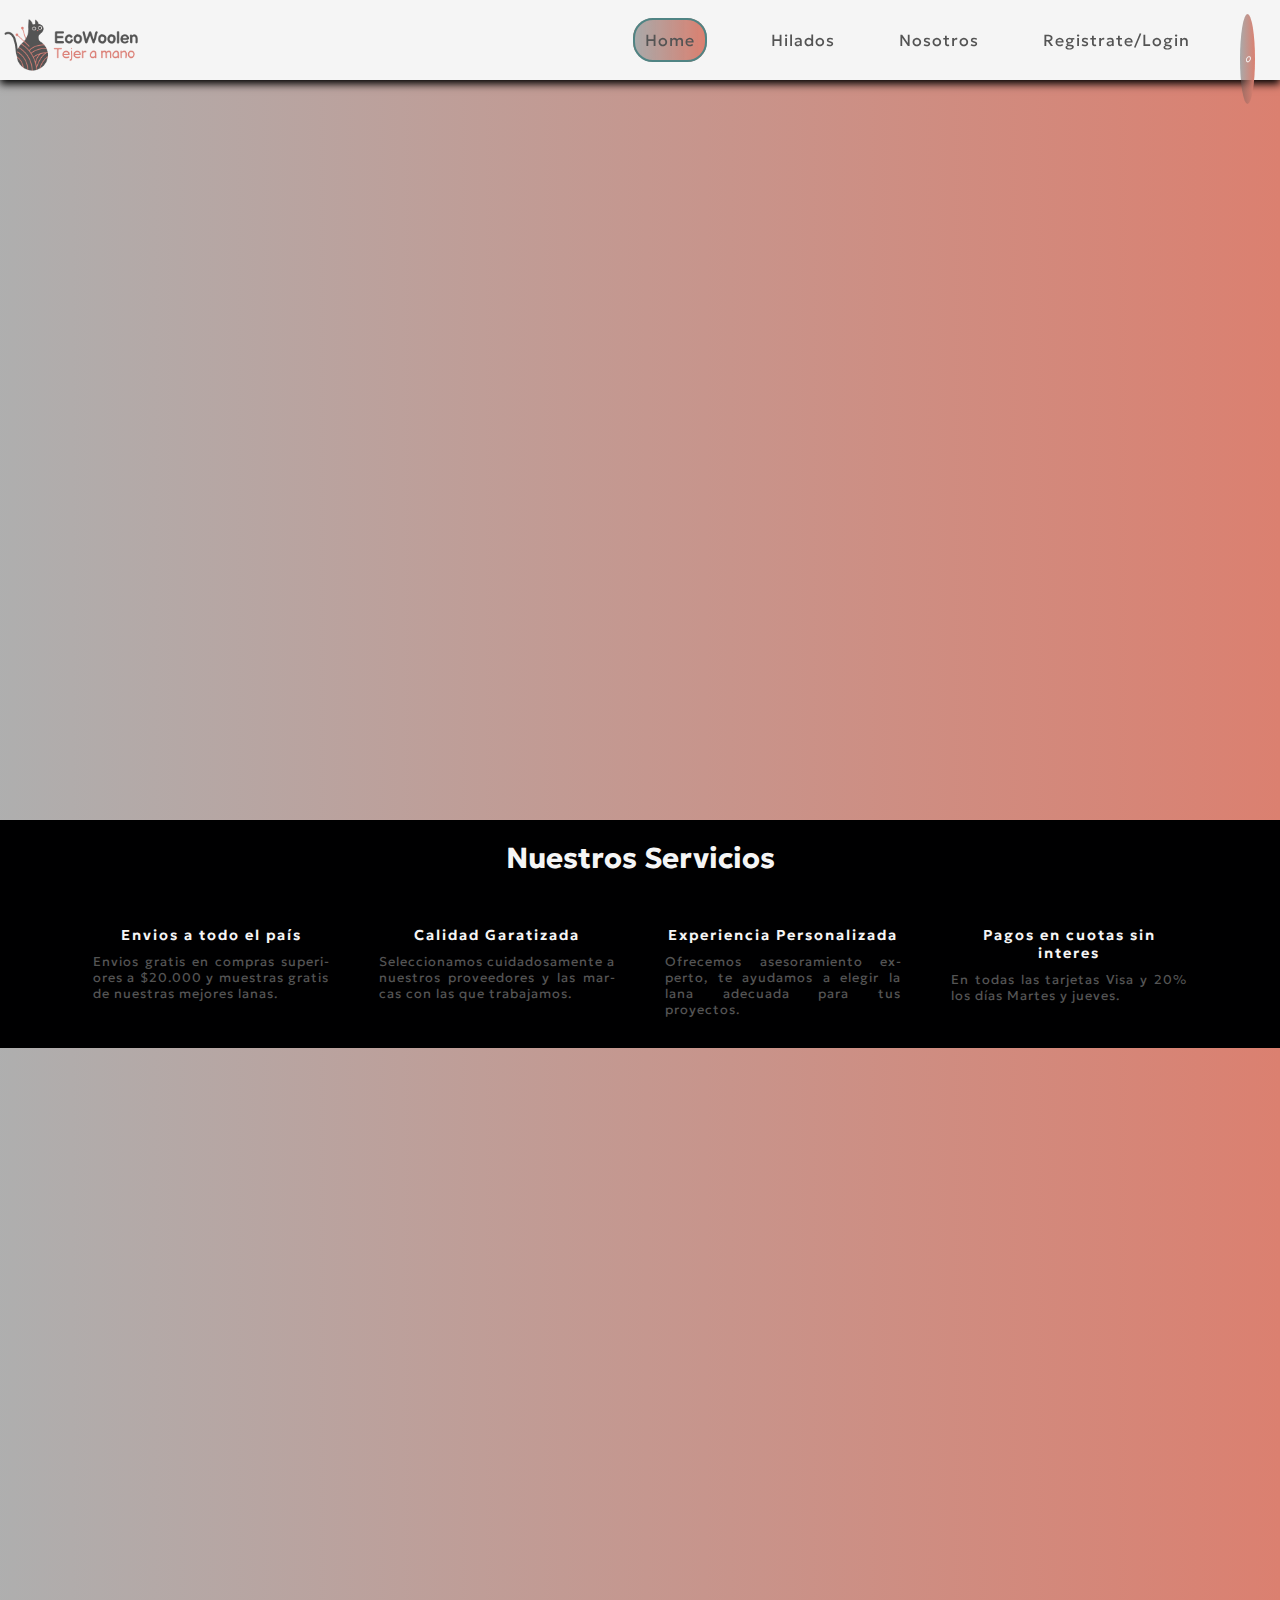
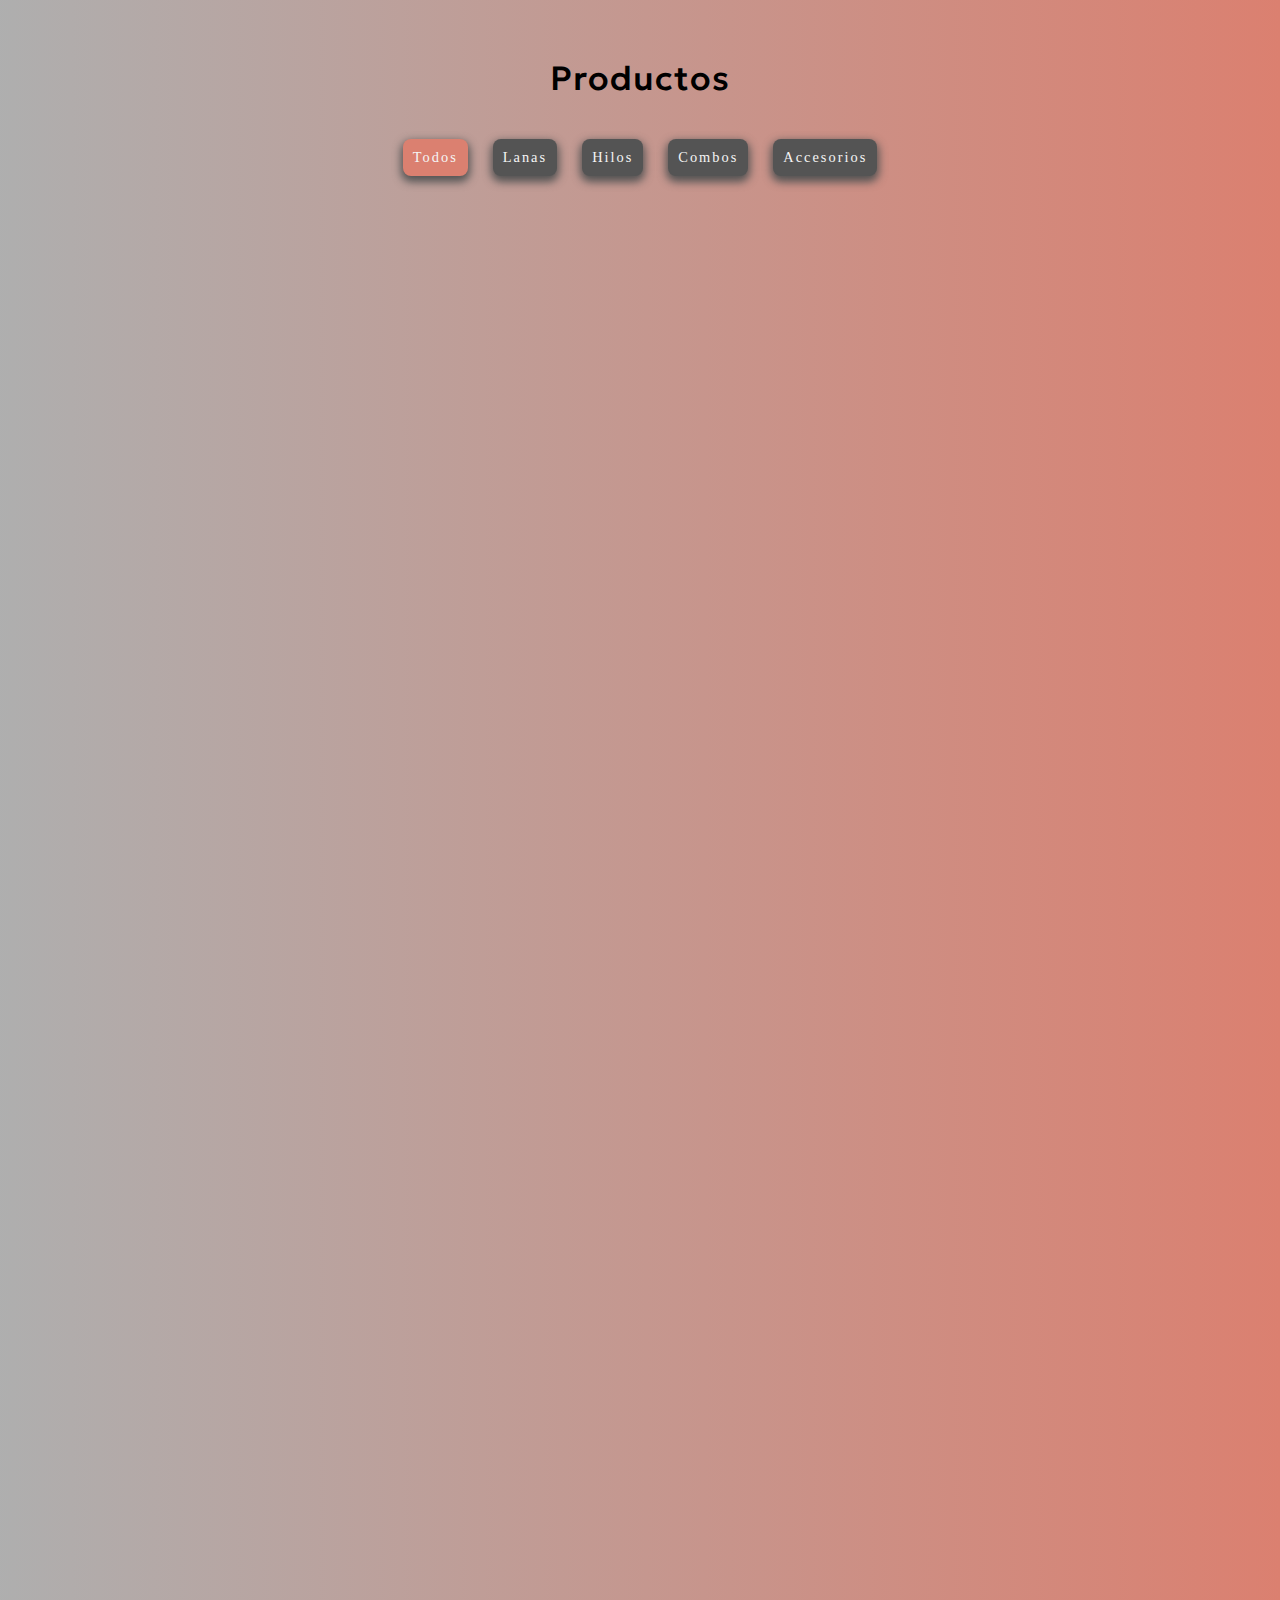
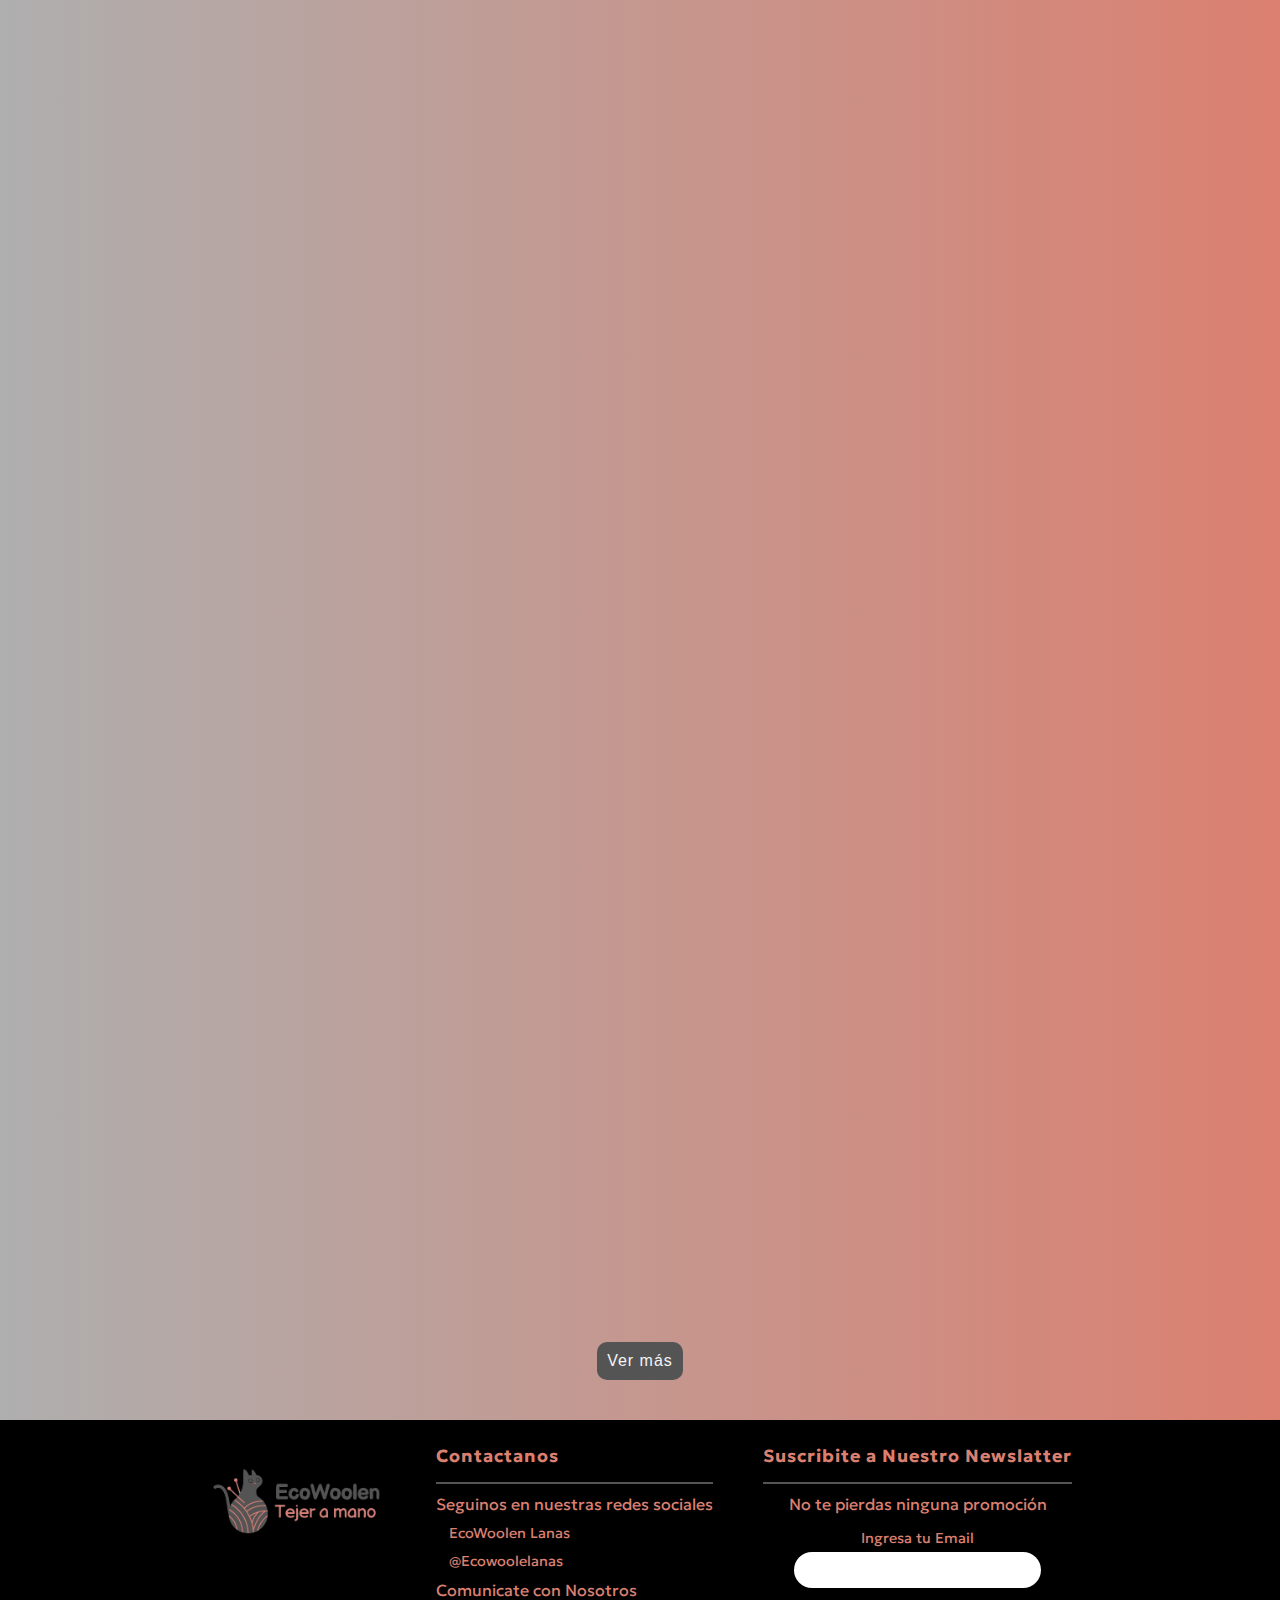
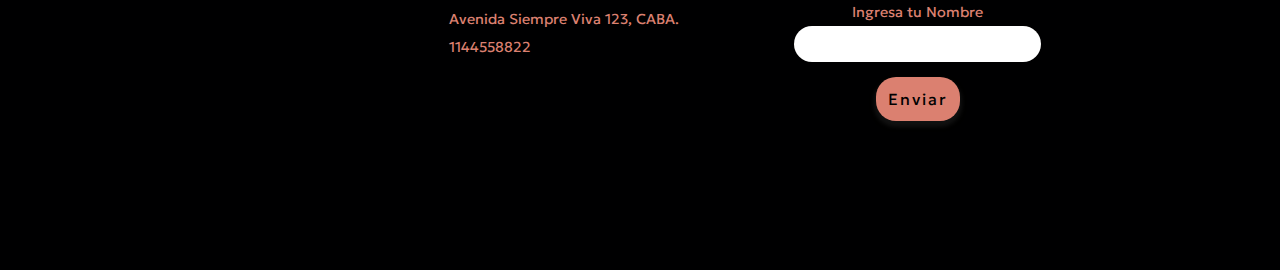
<file: index.html>
<!DOCTYPE html>
<html lang="en">
<head>
    <meta charset="UTF-8">
    <meta http-equiv="X-UA-Compatible" content="IE=edge">
    <meta name="viewport" content="width=device-width, initial-scale=1.0">
    <title>EcoWoolen</title>
    <link rel="stylesheet" href="/style.css">
    <link rel="stylesheet" href="/Animaciones.css">
    <link rel="stylesheet" href="https://cdnjs.cloudflare.com/ajax/libs/font-awesome/6.4.0/css/all.min.css" integrity="sha512-iecdLmaskl7CVkqkXNQ/ZH/XLlvWZOJyj7Yy7tcenmpD1ypASozpmT/E0iPtmFIB46ZmdtAc9eNBvH0H/ZpiBw==" crossorigin="anonymous" referrerpolicy="no-referrer"/>
</head>
<body>
    <header>
        <!-- NAVBAR -->

    <nav class="nav">
        
        
        <div class="container">
            <div class="container_logo">
                <img src="/assets/logos/logoecowoolen.png" alt="logo">
            </div>

            <div class="content_nav">

                <ul class="links">
                    <li class="link"><a class="aqui" href="/index.html">Home</a></li>
                    <li class="link"><a href="/productos.html" >Hilados</a></li>
                    <li class="link"><a href="#">Nosotros</a></li>
                    <li class="link"><a href="/login.html">Registrate/Login</a></li>

                </ul>
            
                <div class="toggle">
                    |||
                </div>
                <div class="carrito_nav">
                    <i class="fa-solid  fa-cart-shopping carrito" id="verCarrito"><span id="cantidadcarrito" class="cantidad_carrito"></span></i>
                </div>
            </div>
        </div>


    </nav>

    <!-- FIN NAVBAR -->
    </header>


    <main>
    <section id="hero">
        <div class="hero_content">
            <h1 class="hero_title">
                EcoWoolen
            </h1>
            <h2 class="hero_h2">
                La suavidad de la naturaleza en cada hebra
            </h2>
            <p>Conocé la calidad de nuestra lana Organica</p>
            <div class="btn_hero">
                <a class="hero_btn" href="#">Más Info</a>
            </div>
        </div>
        <div class="img_hero">
            <img src="/assets/imghero/hiladosblancos2.jpg" alt="tejido blanco">
        </div>
    </section>

    <section id="service">
        <div class="service_title"><h1>Nuestros Servicios</h1></div>
        <div class="service_content">
            <div class="service">
                <i class="fa-solid fa-truck-fast"></i>
                <h4>Envios a todo el país</h4>
                <p>Envios gratis en compras superiores a $20.000 y muestras gratis de nuestras mejores lanas.</p>
            </div>
            <div class="service">
                <i class="fa-solid fa-check"></i>
                <h4>Calidad Garatizada</h4>
                <p> Seleccionamos cuidadosamente a nuestros proveedores y las marcas con las que trabajamos.</p>
            </div>
            <div class="service">
                <i class="fa-solid fa-heart"></i>
                <h4>Experiencia Personalizada</h4>
                <p>Ofrecemos asesoramiento experto, te ayudamos a elegir la lana adecuada para tus proyectos.</p>
            </div>
            <div class="service">
                <i class="fa-regular fa-credit-card"></i>
                <h4>Pagos en cuotas sin interes</h4>
                <p>En todas las tarjetas Visa y 20% los días Martes y jueves.</p>
            </div>
        </div>
    </section>

    <section id="about">
        <div class="about_content">
            <div class="img_about">
                <img src="/assets/imghero/madejas.jpg" alt="Madejas">
            </div>
            <div class="about_text">
                <div class="about_title">
                <h3>
                    Ecowoolen
                </h3>
                </div>
                <div class="about_h5">
                    <h5>La suavidad de la naturaleza en cada hebra </h5>
                </div>
                <div class="about_p">
                    <p>
                        <span>Nuestra lana orgánica</span> es una fibra natural con numerosos beneficios que la convierten en una elección excepcional para tejer prendas propias. Su suavidad y calidez brindan confort y abrigo en los días fríos. Además, de ser duradera y resistente al desgaste.
                    </p> 
                    <p class="about_p2"> <span>Tejer nuestras propias prendas</span>  nos brinda una conexión con el proceso de fabricación. También estamos fomentando  la sostenibilidad y reduciendo nuestra huella ambiental al evitar la producción en masa y el uso de materiales sintéticos.
                    </p>
                    
                </div>
                <div class="about_btn">
                    <a href="#suscripcion">Suscribite</a>
                </div>
            </div>
        </div>
    </section>

    <section id="productos">
        <h2>Productos</h2>
        <div class="categories">
            <button class="category active">Todos</button>
            <button class="category" data-category="Lana">Lanas</button>
            <button class="category" data-category="Hilo">Hilos</button>
            <button class="category" data-category="Combo">Combos</button>
            <button class="category" data-category="Accesorio">Accesorios</button>

        </div>


        <!-- PRODUCTOS -->

        <div id="modal_container" class="modal_container">
        
        </div>

    <div id="shop_content" class="shop_content">
        

    </div>

   <!-- FIN PRODUCTOS -->


        <div class="products_container"></div>


        <button id="btnload">Ver más</button> 

        </section>

        <section>

            

        </section>

    </main>

    <footer>
        <div class="footer_content">
            <div class="footer_card">
                <div class="footer_logo">
                    <img src="/assets/logos/logoecowoolen.png" alt="logo">
                </div>

            </div>

            <div class="footer_card">
                <div class="footer_social">
                    <h4>Contactanos</h4>
                    <p>Seguinos en nuestras redes sociales</p>
                    <a href="https://m.facebook.com" class="footer_face"><i class="fa-brands fa-facebook"></i>EcoWoolen Lanas</a>
                    <a href="https://www.instagram.com"><i class="fa-brands fa-instagram"></i>@Ecowoolelanas</a>
                    Comunicate con Nosotros
                    <a href="https://goo.gl/maps/y5MmrURjBTE4KnEr7" class="footer_direccion"><i class="fa-solid fa-location-dot"></i>Avenida Siempre Viva 123, CABA.</a>
                    <a href="https://www.whatsapp.com/?lang=es"><i class="fa-brands fa-whatsapp"></i>1144558822</a>

                </div>

            </div>

            <div class="footer_card">
                <div class="footer_form">
                    <form action="" id="suscripcion">
                        <h4>Suscribite a Nuestro Newslatter</h4>
                        <p>No te pierdas ninguna promoción</p>
                        <label for="get_email">Ingresa tu Email</label>
                        <input id="get_email" type="email">
                        <label for="get_Nombre">Ingresa tu Nombre</label>
                        <input id="get_email" type="text">
                        <a href="#">Enviar</a>
                    </form>
                </div>

            </div>
        </div>
    </footer>

       
    <script src="./js/productdata.js"></script>
    <script src="./js/main.js"></script>
    <script src="./js/carrito.js"></script>
    <script src="./js/filtro.js"></script>
</body>
</html>
</file>
<file: style.css>
@import url('https://fonts.googleapis.com/css2?family=Geologica:wght@100;200;300;400;500;600&family=Inter:wght@200;300;400;500;600&display=swap');

/* font-family: 'Geologica', sans-serif;
font-family: 'Inter', sans-serif;
#E4572E
#508484
#000001
#AA4586
#F5F5F5
*/

* {
    margin: 0;
    padding: 0;
    box-sizing: border-box;
}

body {
    width: 100%;
    min-height: 100vh;
    font-family:'Geologica', sans-serif;
    background: rgb(84,84,84);
    background: linear-gradient(90deg, rgba(84,84,84,0.47102591036414565) 0%, rgba(219,128,112,1) 100%);

}

html {
    scroll-behavior: smooth;
    scroll-padding-top: 65px;
}

.overlay {
    position:fixed;
    top:  80px;
    left: 0;
    height: 100vh;
    width: 100%;
    z-index: 3;
    background-color: rgba (255, 255, 255, 0.05);
    box-shadow: 0 8px 32px 0 rgba(31, 38, 135, 0.37);
    backdrop-filter: blur(5px);
    -webkit-backdrop-filter: blur(5px);
    display: none;
}

.show_overlay {
    display: block;
}


/* NAVBAR */

nav {
    width: 100%;
    background: #f5f5f5;
    box-shadow: #000001 0px 4px 8px;
    position:fixed;
    z-index: 100;
    top: 0;
    height: 80px;
}

.container {
    margin: auto;
    display: flex;
    justify-content: space-between;
    max-width: 1300px;
    line-height: 80px;
    z-index: 100;
}

.container_logo img {
    height: 80px;
    cursor: pointer;
}



.links .link {
    display: inline-block;
}

.links a {
    text-decoration: none;
    color: #545454;
    font-size: 1rem;
    letter-spacing: 1px;
    margin: 0 30px;
}

.links .aqui {
    border: 2px solid #508484;
    padding: 10px;
    border-radius: 20px;
    background: rgb(84,84,84);
    background: linear-gradient(90deg, rgba(84,84,84,0.47102591036414565) 0%, rgba(219,128,112,1) 100%);
}

.links a:hover {
    border-bottom: 2px solid #508484;
}

.carrito {
    margin-right: 10px;
    cursor: pointer;
}


.toggle {
    color: #508484;
    margin-right: 20px;
    font-size: 25px;
    cursor: pointer;
    transform: rotate(90deg);
    margin-bottom: 30px;
    transition: .3s;
    display: none;
}
.rotate {
    transform: rotate(180deg);
}

.links .here {
    border: 2px solid #508484;
    
}


.content_nav {
    display: flex;
    flex-direction: row;
    width: 100%;
    justify-content:end;
    gap: 50px;
}

/* FIN NAVBAR */


.hidden {
    visibility: hidden;
}

/* CARRITO */

.modal_container {
    background-color: #f5f5f5;
    display: flex;
    flex-direction: column;
    align-items: center;
    position: fixed;
    overflow: auto;
    z-index: 100;
    top: 0;
    margin-top: 80px;
    color: #131415;
    scrollbar-color: none;
    height: calc(100vh - 80px);
    width: 90%;
    padding: 20px;
    display: none;
}

.modal_header {
    display: flex;
    justify-content: space-between;
    width: 100%;
    align-items: center;
}

.modal_header .modal_title {
    font-size: 0.9rem;
    letter-spacing: 1px;
    color: #131415;
    text-shadow: 1px 2px 4px #db8070;
    text-transform: uppercase;
}


.modal_header .modal_btn {
    font-size: 1.2rem;
    color: #db8070;
    cursor: pointer;
    border: 2px solid #db8070;
    padding: 5px;
    border-radius: 30px;
    
}

.modal_container img {
    width: 15%;
    border-radius: 10px;
}

.modal_container .modal_content {
    margin-top: 40px;
    display: flex;
    justify-content: space-between;
    text-align: center;
    align-items: center;
    border: 1px solid #545454;
    padding: 10px;
    border-radius: 10px;
    box-shadow: 2px 2px 2px 1px #db8070;
    background: rgb(84,84,84);
    background: linear-gradient(90deg, rgba(84,84,84,0.47102591036414565) 0%, rgba(219,128,112,1) 100%);
}

.modal_content .modal_precio {
    display: flex;
    flex-direction: column;
    gap: 15px;
    justify-content:center;
    text-align:center;
}

.modal_precio p {
    margin: 0 auto;
    color: #db8070;
    padding: 8px;
    border-radius: 5px;
    background: #545454;
}

.modal_content .modal_precio h3 {
    font-size: 1rem;
    font-family: Georgia, 'Times New Roman', Times, serif;
    letter-spacing: 1px;
    font-weight: 600;
    padding-top: 10px;
    color: #131415;
}

.modal_content .modal_cantidad {
    display: flex;
    justify-content:center;
    text-align: center;
    gap: 10px;
}

.modal_content .modal_cantidad .btn_cantidad {
    font-size: 1rem;
    font-weight: 500;
    color: #db8070;
    border: 1px solid #545454;
    padding: 1px 5px;
    border-radius: 50px;
    background-color: #545454;
    cursor: pointer;
}

.modal_content .modal_cantidad .num_cantidad {
    font-size: 1.2rem;
    font-weight: 500;
    font-family:Georgia, 'Times New Roman', Times, serif;
    color: #131415;
}

.delete_product {
    color: #545454;
    cursor: pointer;
    font-size: 1.3rem;
}



.total_content {
    display: flex;
    justify-content: space-evenly;
    width: 100%;
    border-top: 2px solid #db8070;
    margin-top: 40px;
    padding-top: 30px;
    letter-spacing: 1px;
}

.modal_container .btn_compra {
    cursor: pointer;
    background: rgb(84,84,84);
    background: linear-gradient(90deg, rgba(84,84,84,0.47102591036414565) 0%, rgba(219,128,112,1) 100%);
    margin-top: 40px;
    margin-bottom: 40px;
    border: none;
    padding: 10px;
    border-radius: 20px;
    font-size: 1.1rem;
    letter-spacing: 1px;
    font-family: Georgia, 'Times New Roman', Times, serif;
    font-weight: 800;
}

.modal_container .btn_compra:hover {
    transform: translateY(-5px);
    transition: 0.2s all;
    box-shadow: 0px 4px 8px 2px #545454;
}

.carrito_nav i .cantidad_carrito {
    background: rgb(84,84,84);
    background: linear-gradient(90deg, rgba(84,84,84,0.47102591036414565) 0%, rgba(219,128,112,1) 100%);
    color: #f5f5f5;
    border-radius: 50%;
    font-size: 0.5rem;
    padding: 5px;
    top: 14px;
    right: 25px;
    position: absolute;
    display: none;
}

/* FIN CARRITO */


/* HERO */

#hero {
    margin-top: 170px;
    display: flex;
    flex-direction: row;
    justify-content: space-evenly;
    align-items: center;
    width: 100%;
    max-width: px;
    height: 70vh;
}

.img_hero img {
    height: 400px;
    padding: 20px;
    border-radius: 40px;
}

#hero .hero_title {
    font-size: 2rem;
    letter-spacing: 3px;
    font-weight: 500;
}

#hero .hero_h2 {
    font-size: 1.5rem;
    width: 60%;
    margin-top: 40px;
    font-weight: 400;
    font-family: 'Inter', sans-serif;
}

#hero p {
    font-size: 1.1rem;
    margin-top: 50px;
    letter-spacing: 2px;
}

.btn_hero {
    display: flex;
    justify-content: center;
    text-align: center;
}

.hero_btn {
    text-decoration:none;
    display: block;
    margin-top: 60px;
    justify-content: center;
    align-items: center;
    text-align: center;
    font-size: 1.1rem;
    letter-spacing: 2px;
    border: 2px solid #545454;
    width: 30%;
    padding: 10px;
    border-radius: 50px;
    background-color: #545454;
    color: #db8070;
    transition: 0.2s;
}

.hero_btn:hover {
    box-shadow: #000001 0px 4px 8px;
    transition: 0.2s;
}

/* END HERO */

/* SERVICE */

#service {
    width: 100%;
    margin-top: 20px;
    background-color: #000001;
    margin-bottom: 10px;
}

.service_title {
    color: #f5f5f5;
    padding: 20px;
    display: flex;
    justify-content: center;
    text-align: center;
    align-items: center;
    font-size: 0.9rem;
}

.service_content {
    display: flex;
    gap: 30px;
    justify-content: center;
    text-align:center;
    align-items: stretch;
    margin-top: 20px;
    flex-wrap: wrap;
    margin-bottom: 20px;
}


.service {
    width: 20%;
    padding: 10px;
    margin-bottom: 20px;
}

.service i {
    font-size: 25px;
    color: #db8070;
    margin-bottom: 25px;
}

.service h4 {
    color: #f5f5f5;
    font-size: 0.9rem;
    font-weight: 600;
    letter-spacing: 2px;
    margin-bottom: 10px;
}

.service p {
    color: #545454;
    display:flex;
    text-align: justify;
    font-size: 0.8rem;
    hyphens: auto;
    letter-spacing: 1px;
}


/* END SERVICE */

/* ABOUT */

#aboutus {
    margin-top: 1px;
    width: 100%;
    display: flex;
    margin-bottom: 50px;
    font-family: 'Inter', sans-serif;
}

.img_about img{
    height: 400px;
    margin: 20px;
    border-radius: 90px;
    filter: brightness(110%);
    box-shadow: 0px 4px 4px 2px #545454;
}

.about_content {
    width: 100%;
    display: flex;
    justify-content: center;
    align-items: center;
}

.about_text {
    width: auto;
    display: flex;
    flex-direction: column;
    justify-content: center;
    align-items:baseline;
    text-align: justify;
    padding: 70px;
}

.about_title h3 {
    font-size: 2.1rem;
    margin-bottom: 20px;
    letter-spacing: 1px;
    text-shadow: 1px 1px 4px #545454;
    
}

.about_h5 {
    font-size: 1.8rem;
    font-weight: 300;
    letter-spacing: 1px;
    margin-bottom: 10px;
    hyphens: auto;
}

.about_p {
    font-size: 1.2rem;
    font-weight: 300;
    hyphens: auto;
}

.about_p span {
    text-shadow: 1px 1px 4px #545454;
    font-weight: 500;
    font-family: cursive;
    font-size: 1.3rem;
}

.about_p2 {
    margin-top: 20px;
}

.about_btn {
    margin: 0 auto;
    margin-top: 25px;
    border: solid 2px #db8070 ;
    background-color: #db8070;
    padding: 11px;
    border-radius: 25px;
    transition: 0.2s ease;
    box-shadow: 0px 4px 4px 2px #545454;
}

.about_btn a {
    font-size: 0.9rem;
    font-weight: 500;
    margin-top: 20px;
    text-decoration: none;
    color: #000001;
    letter-spacing: 1px;
}

.about_btn:hover {
    transform: scale(1.1);
    transition: 0.2s ease;
    cursor: pointer;
}

/* END ABOUT */

/* FILTRO */

#productos {
    width: 100%;
    display: flex;
    flex-direction: column;
    justify-content: center;
    align-items: center;
    padding: 40px 0;
}

#productos h2 {
    font-size: 2.1rem;
    font-weight: 500;
    margin-bottom: 40px;
    letter-spacing: 1px;
}

.categories {
    width: 100%;
    display: flex;
    justify-content: center;
    align-items: center;
    text-align: center;
    gap: 25px;
}

.categories button {
    padding: 10px;
    background-color: #545454;
    border: 2px transparent;
    cursor: pointer;
    border-radius: 8px;
    color: #f5f5f5;
    font-size: 0.9rem;
    letter-spacing: 2px;
    margin-bottom: 10px;
    font-family: cursive;
    box-shadow: 0px 4px 9px 2px #545454;
}

.categories .active {
    background-color: #db8070;
}

#btnload {
    border: 2px transparent;
    background-color: #545454;
    padding: 10px;
    margin-top: 40px;
    border-radius: 10px;
    color: #f5f5f5;
    font-size: 1rem;
    cursor: pointer;
    letter-spacing: 1px;
}

#btnload:hover {
    box-shadow: 0px 4px 10px 2px #545454;
    background-color: #db8070;
}

/*  CARDS */

.shop_content {
    width: 100%;
    max-width: 1200px;
    display: flex;
    justify-content: space-around;
    flex-wrap: wrap;
    align-items: center;
    margin-top: 50px;
    margin-left: 80px;
    margin-right: 80px;
    margin-bottom: 50px ;
}

.card {
    width: 20%;
    height: 66vh;
    box-shadow: 0 4px 8px 0 rgba(0, 0, 0, 0.2);
    max-width: 300px;
    margin: 30px;
    padding: 15px;
    text-align: center;
    border-radius: 15px;
    border:  none;
    background: #f5f5f5;
}

.card:hover {
    background-color:rgba(0, 0, 0, 0.02);
    border: none;
    transform: translateY(-5px);
    transition: 0.2s all;
    box-shadow: 0px 4px 4px 2px #545454;
}

.card img {
    width: 100%;
    height: 200px;
}

.card .category {
    font-size: 0.6rem;
    font-weight: 500;
    letter-spacing: 1px;
    text-transform: uppercase;
    display: flex;
    justify-content: flex-end;
    margin-top: 10px;
    color: #508484;
}

.card .name {
    color: #131415;
    width: 100%;
    font-size: 1rem;
    font-weight: 540;
    letter-spacing: 1px;
    margin-top: 10px;
    margin-bottom: 10px;
    font-family: Georgia, 'Times New Roman', Times, serif;
}

.card .info {
    color: #131415;
    font-size: 0.7rem;
    letter-spacing: 1px;
    margin: 0 auto;
    width: 70%;
}

.card .price {
    font-weight: 600;
    margin-top: 10px;
    font-size: 1.1rem;
    letter-spacing: 1px;
    color: #508484;
    margin-bottom: 10px;
}

.card .btn_comprar {
    width: 100%;
    border: none;
    padding: 10px;
    background: rgb(84,84,84);
    background: linear-gradient(90deg, rgba(84,84,84,0.47102591036414565) 0%, rgba(219,128,112,1) 100%);
    color: #f5f5f5;
    border-radius: 10px;
    font-size: 0.9rem;
    font-weight: 600;
    letter-spacing: 1px;
    margin-top: 5px;
    transition: all 0.3s;
    
}

.card .btn_comprar:hover {
    color: #db8070;
    background: #f5f5f5;
    font-weight: 600;
    box-shadow: 0 2px 5px rgba(0, 0, 0, 0.5);
    transition: all 0.3s;
    cursor: pointer;
}

/* FIN CARDS */

/* FOOTER */

footer {
    width: 100%;
    height: 50vh;
    background-color: #000001;
}

.footer_content {
    width: 100%;
    height: 40vh;
    display: flex;
    flex-direction: row;
    justify-content: center;
    
    color: #f5f5f5;
}

.footer_logo img {
    height: 100px;
}

.footer_content .footer_card {
    display: flex;
    flex-direction: column;
    margin: 25px;
    color: #db8070;
}

.footer_content .footer_card h4 {
    font-size: 1.1rem;
    letter-spacing: 1px;
    border-bottom: 2px solid #545454;
    padding-bottom: 15px;
}

.footer_card .footer_social {
    display: flex;
    flex-direction: column;
    gap: 10px;
}

.footer_social a {
    text-decoration: none;
    color: #db8070;
    font-size: 0.9rem;
}

.footer_social i {
    color: #545454;
    margin-left: 5px;
    margin-right: 8px;
}

.footer_card p {
    font-size: 1rem;
}

.footer_card .footer_form form {
    display: flex;
    flex-direction: column;
    justify-content: center;
    align-items: center;

}

.footer_form form p {
    margin-top: 10px;
    margin-bottom: 15px;
} 

.footer_form form label {
    margin-bottom: 5px;
    font-size: 0.9rem;
}

.footer_form form input {
    width: 80%;
    padding: 8px;
    border: 2px solid transparent;
    border-radius: 20px;
    font-size: 0.9rem;
    font-weight: 600;
    margin-bottom: 15px;
    outline: none;
}

.footer_form form a {
    border: solid 2px transparent;
    background-color: #db8070;
    padding: 10px;
    margin: 0 auto;
    border-radius: 20px;
    font-size: 1rem;
    letter-spacing: 2px;
    color: #000001;
    box-shadow: 0px 4px 4px 2px #111111;
    transition: 0.2s;
    text-decoration: none;
}

.footer_form form a:hover {
    transform: scale(1.1);
    transition: 0.2s;
}

.hidden {
    visibility: hidden;
}

/* FIN FOOTER */
/* MEDIA Queries */

@media (max-width:1220px) {
    .links a{
        font-size: 0.9rem;
        margin: 10px;
    }
    .carrito_nav {
        margin: 0 50px;
    }

    .shop_content {
        width: 100%;
        max-width: 900px;
        display:flex;
        justify-content:space-around;
        flex-wrap: wrap;
        align-items: center;
        text-align: center;
    }

    .card {
        width: 30%;
        height: 78vh;
        margin: 10px;
        padding: 30px;
    }

    footer {
        width: 100%;
        height: 60vh;
    }
    .footer_content {
        display: flex;
        width: 100%;
    }
    .footer_content .footer_card {
        margin: 10px;
    }
}

@media (max-width:1024px) {
    .links a {
        font-size: 0.8rem;
        margin: 10px;
    }

    .carrito_nav i .cantidad_carrito {
        top: 20px;
        right: 45px;
    }


    .shop_content {
        width: 100%;
        max-width: 900px;
        margin: 0 auto; 
        margin-top: 200px;
    }

    

    .card .name {
        font-size: 0.8rem;
        font-weight: 600;
    }

    .card .info {
        width: 80%;
    }

    .card .price {
        font-size: 1rem;
    }

    #hero {
        width: 100%;
        background-image: linear-gradient(rgba(0, 0, 0, 0.5), rgba(0, 0, 0, 0.5)), url(/assets/imghero/hiladosblancos2.jpg);
        background-position: fixed;
        background-repeat: no-repeat;
        background-size: cover;
        margin-top: 80px;
        margin-bottom: 10px;
        height: 90vh;
    }

    .img_hero {
        display: none;
    }

    .hero_content .hero_title {
        color: #f5f5f5;
        font-size: 1.6rem;
    }

    .hero_h2 {
        width: 100%;
        margin-top: 5px;
        padding: 5px;
        color: #f5f5f5;
    }

    .hero_content p {
        color: #f5f5f5;
    }

    .btn_hero {
        font-size: 1rem;
    }

    #service {
        background: #f5f5f5;
        width: 100%;
    }


    .service_title {
        color: #000001;
        font-weight: 600;
    }
    .service_content {
       background: #f5f5f5;width: 100%;
        display: flex;
        flex-direction: row;
        flex-wrap: wrap;
    }

    .service_content h4 {
        color: #000001;
    }

    .img_about {
        width:50%;
        display: flex;
        justify-content: center;
    }

    .about_content {
        display: flex;
        flex-direction: column;
        width: 100%;
    }
   
}

@media (max-width:800px) {
    .container {
        width: 100%;
        max-width: 1300px;
        display:flex;
        justify-content:space-evenly;
    }

    .content_nav {
        display: flex;
        flex-direction: row;
        width: 100%;
        justify-content:end;
    }

    .toggle {
        display: inline-block;
        
    }
    .links {
        position: absolute;
        display: flex;
        flex-direction: column;
        background: #545454;
        text-align: center;
        overflow: hidden;
        height: calc(100vh - 80px);
        margin-top: 80px;
        width: 100%;
        right: 0;
        right: -200vh;
        transition: .3s;
        z-index: -1;
    }

    .active {
        right: 0;
    }

    .links a  {
        color: #f5f5f5;
    }

    .links li {
        margin: 10px;
        z-index: -1;
    }
    
    .links .link:hover {
        background: #282a2c;
    }


    .modal_container {
        width: 100%;
    }

    .modal_content {
        width: 100%;
    }

    .modal_content img {
        width: 25%;
    }

    .modal_content .modal_precio h3 {
        font-size: 0.9rem;
    }

    .modal_content .modal_precio p {
        font-size: 0.8rem;
    } 

    .shop_content {
        width: 100%;
    }

    .card {
        width: 50%;
        margin: 10px;
        padding: 30px;
    }

}

@media (max-width:600px) {
    
    

    .service {
        width: 100%;
        display:block;
        justify-content: center;
        text-align: center;
        align-items: center;
        align-content: flex-start;
        padding: 70px;
    }
    .service_content {
        display: flex;
        flex-direction:column;
    }

    #hero {
        width: 100%;
        height: 70vh;
    }

    .hero_btn {
        padding: 15px;
        width: auto;
        position:absolute;
    }
    .hero_h2 {
        width: 100%;
        padding: 10px;
    }

    .hero_btn {
        width: 50%;
    }

    #service {
        background: #f5f5f5;
    }

    .service_title {
        color: #000001;
        font-weight: 600;
    }
    .service_content {
        width: auto;
        display: flex;
        justify-content: center;
        text-align: center;
    }

    .service p {
        display: flex;
        width:100%;
        hyphens:auto;
        align-items: center;
        text-align: center;
        justify-content: center;
        hyphens: auto;
    }


    footer {
        width: 100%;
        height: 200vh;
        margin-top: 10px;
    }
    .footer_content {
        width: 100%;
        display: flex;
        flex-direction: column;
        height: 200vh;
        background-color: #000001;
    }
}



@media (max-width:769px) {

    .navbar {
        width: 100%;
        position: fixed;
        z-index: 1;
        top: 0;
    }

    .navbar .cart_label {
        display: flex;
        flex-direction: row;
        justify-content:center;
        align-items: center;
        text-align: center;
        margin-bottom: 45px;
        gap: 20px;
    }

    .cart_label {
        display:block;
        justify-content:center;
        align-items: center;
        text-align:justify;
        padding-left: 20px;
        margin-top: 50px;
        gap: 10px;
    }

    .cart_label li i {
        color: #db8070;
    }

    .menu{
        display: none;
        position: absolute;
        background-color: #545454;
        left: 0;
        right: 0;
        width: 100%;
        text-align:justify;
        padding: 20px;
        padding-top: 50px;
        margin-top: 30px;
        height: calc(100% - 85px );
        letter-spacing: 2px;
        position: fixed;
        z-index: 1;
    }

    .menu li a {
        color: #000001;

    }

    .menu li a:hover {
        display: block;
        transform: translate(0, -2px);
        transition: 1s;
    }



    .menu li:hover {
        display: inline-block;

    }

    .menu li + li {
        margin-top: 50px;
    }

    input[type= checkbox]:checked ~ .menu {
        display: block;
        transition: 0.3s ease-in;
    }

    .hamburguer {
        display: block;
        margin-right: 50px;
    }

    .parent {
        margin-top: 50px;
    }

    .card_parent {
        width: 50%;
    }


    #hero {
        width: 100%;
        background-image: linear-gradient(rgba(0, 0, 0, 0.5), rgba(0, 0, 0, 0.5)), url(/assets/imghero/hiladosblancos2.jpg);
        background-position: fixed;
        background-repeat: no-repeat;
        background-size: cover;
        margin-top: 50px;
        height: 100vh;
    }

    .img_hero {
        display: none;
    }

    .hero_content {
        width: 100%;
        padding: 20px;
        display: flex;
        flex-direction: column;
        justify-content: center;
        align-items: center;
        text-align: center;
    }

    .hero_title {
        color:#f5f5f5;
        margin-bottom: 3px;
    }

    .hero_h2 {
        color: #f5f5f5;
        width: 100%;
        padding: 5px;
        font-weight: 400;
    }

    .hero_content p {
        color: #f5f5f5;

    }

    .hero_btn {
        width: 100%;
    }

    #service {
        background: #f5f5f5;
        width: 100%;
    }

    .service_title {
        color: #000001;
        font-weight: 600;
    }

    .img_about img {
        width: 150%;
        height: auto;
    }
    

    .service p {
        display: flex;
        width:100%;
        hyphens:auto;
        text-align: center;
    }

    footer {
        width: 100%;
        height: 70vh;
        display: flex;
        flex-direction: column;
    }

    .footer_content .footer_card {
        display: flex;
        flex-direction: column;

    }
}

@media (max-width:500px) {
    .links {
        width: 100%;
    }

    .modal_container {
        width: 100%;
    }

    .modal_content {
        width: 100%;
    }

    .modal_content img {
        width: 25%;
    }

    .modal_content .modal_precio h3 {
        font-size: 0.9rem;
    }

    .modal_content .modal_precio p {
        font-size: 0.8rem;
    } 

    .shop_content {
        width: 100%;
        display: flex;
        justify-content: center;
        align-items: center;
        text-align: center;
        margin: 0 auto ;
        margin-top: 100px;
    }

    .card {
        width: 100%;
        margin: 10px;
    }

    #hero {
        width: 100%;
    }

    .hero_content {
        width: 100%;
        max-width: 900px;
    }

    
}

@media (max-width:400px) {
    .container {
        display:flex;
        justify-content:center;
        align-items: center;
        text-align: center;
        gap: 10px;

    }
    .content_nav {
        display: flex;
        flex-direction: row;
        width: 90%;
        justify-content:end;
        gap: 5px;
    }


    .modal_container {
        width: 100%;
        display:flex;
    }

    .modal_content {
        width: 100%;
        display: flex;
        flex-direction:row;
        justify-content: center;
        text-align: center;
    }

    .modal_content img {
        width: 30%;
    }
    
    .modal_precio {
        width: 50%;
        display: flex;
        justify-content: space-around;
    }

    .modal_content .modal_precio h3 {
        font-size: 0.8rem;
        font-weight:500;
    }

    .modal_content .modal_precio p {
        font-size: 0.7rem;
        font-weight: 600;
    } 

    

    .shop_content {
        width: 100%;
        display: flex;
        justify-content: center;
        align-items: center;
        text-align: center;
        margin: 0 auto ;
        margin-top: 100px;
    }

    .card {
        width: 80%;
        height: 50vh;
    }
}

@media (max-width:360px) {
    .card_parent {
        width: 100%;
    }

    .cart {
        height: calc(100vh - 25px);
    }

    .btn_add {
        width: 45%;
        font-size: 1rem;
        font-weight: 600;
    }

    .card_parent .precio_btn h2 {
        font-size: 1.2rem;
    }

    .card_parent p {
        font-size: 0.8rem;
    }

    .card_parent h4 {
        font-size: 1rem;
    }

    .color button {
        font-size: 0.7rem;
    }

    .card_parent .precio_btn .btn_compra {
        font-size: 1.2rem;
    }
}
</file>
<file: Animaciones.css>
@keyframes fade {
    from {
        opacity: 0;
    }
    to {
        opacity: 1;
    }
}

@keyframes slide-up {
    from {
        transform: translateY(100px);
    }
    to {
        transform: translateY(0);
    }
}

@keyframes slide-left {
    from {
        transform: translateX(100px);
    }
    to {
        transform: translateX(0);
    }
}

#hero .hero_title {
    opacity: 0;
    animation: fade 0.8s ease-in forwards, slide-up 0.9s ease-in-out;
    animation-delay: 0.3s;
}

#hero .hero_h2 {
    opacity: 0;
    animation: fade 0.8s ease-in forwards, slide-up 0.9s ease-in-out;
    animation-delay: 0.3s;
}

#hero p {
    opacity: 0;
    animation: fade 0.8s ease-in forwards, slide-up 0.9s ease-in-out;
    animation-delay: 0.3s;
}

.hero_btn {
    opacity: 0;
    animation: fade 0.8s ease-in forwards, slide-up 0.9s ease-in-out;
    animation-delay: 0.3s;
}

.img_hero img {
    opacity: 0;
    animation: fade 0.8s ease-in forwards, slide-up 0.9s ease-in-out;
    animation-delay: 0.3s;
}

.about_text {
    opacity: 0;
    animation: fade 0.8s ease-in forwards, slide-left 0.9s ease-in-out;
    animation-delay: 0.3s;
}

.img_about {
    opacity: 0;
    animation: fade 0.8s ease-in forwards, slide-up 0.9s ease-in-out;
    animation-delay: 0.3s;
}


.card {
    opacity: 0;
    animation: fade 0.8s ease-in forwards, slide-up 0.9s ease-in-out;
    animation-delay: 0.3s;
}

.title_hero {
    opacity: 0;
    animation: fade 0.8s ease-in forwards, slide-left 0.9s ease-in-out;
    animation-delay: 0.3s;
}
</file>
